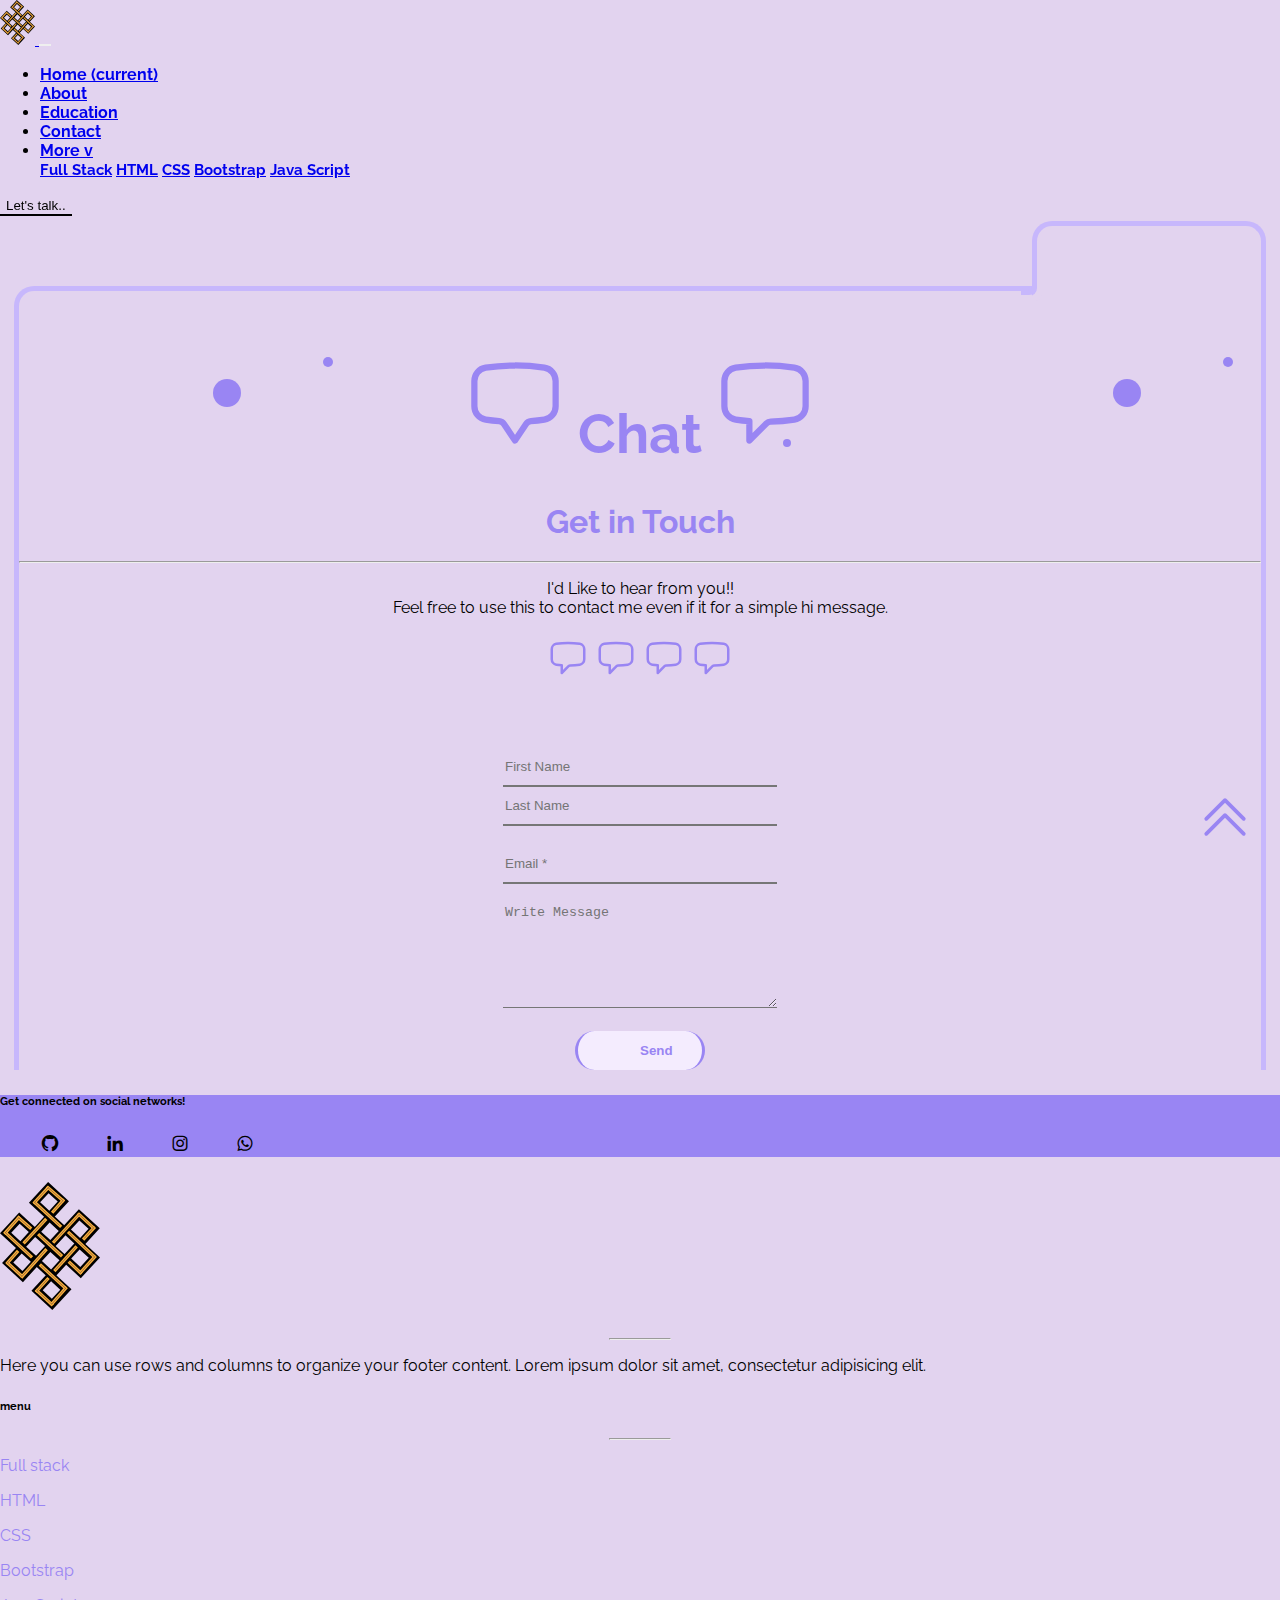
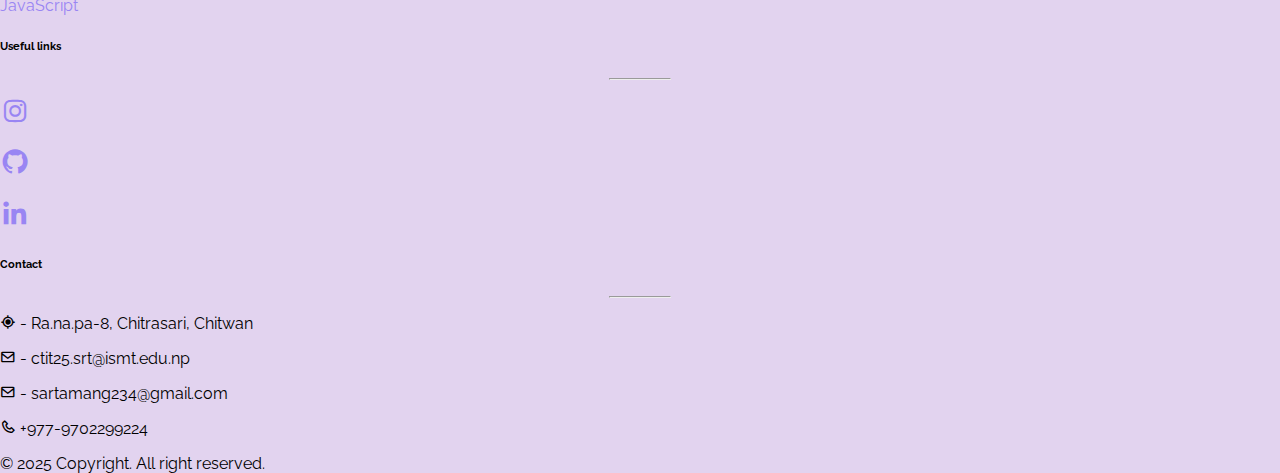
<file: pages/Chat.html>
<!DOCTYPE html>
<html lang="en">
<head>
    <meta charset="UTF-8">
    <meta name="viewport" content="width=device-width, initial-scale=1.0">

    <!-- Bootstrap -->
    <link href="https://cdn.jsdelivr.net/npm/bootstrap@5.3.7/dist/css/bootstrap.min.css" rel="stylesheet" integrity="sha384-LN+7fdVzj6u52u30Kp6M/trliBMCMKTyK833zpbD+pXdCLuTusPj697FH4R/5mcr" crossorigin="anonymous">

    <!-- CSS-link -->
    <link rel="stylesheet" href="../css/style.css">
    <link rel="stylesheet" href="../css/chat.css">

    <!-- Icons -->
    <link rel="stylesheet"  href="https://cdn.jsdelivr.net/npm/boxicons@latest/css/boxicons.min.css">

    <!-- Font -->
    <!-- Raleway font -->
    <link rel="preconnect" href="https://fonts.googleapis.com">
    <link rel="preconnect" href="https://fonts.gstatic.com" crossorigin>
    <link href="https://fonts.googleapis.com/css2?family=Exo+2:ital,wght@0,100..900;1,100..900&family=Raleway:ital,wght@0,100..900;1,100..900&display=swap" rel="stylesheet">

    <!-- Lato font -->
    <link rel="preconnect" href="https://fonts.googleapis.com">
    <link rel="preconnect" href="https://fonts.gstatic.com" crossorigin>
    <link href="https://fonts.googleapis.com/css2?family=Exo+2:ital,wght@0,100..900;1,100..900&family=Lato:ital,wght@0,100;0,300;0,400;0,700;0,900;1,100;1,300;1,400;1,700;1,900&family=Raleway:ital,wght@0,100..900;1,100..900&display=swap" rel="stylesheet">

    <title>
      portfolio
    </title>

    <!-- favicon -->
    <link rel="shortcut icon" href="../photos/logo-1.svg" type="image/x-icon">
</head>
<body>
    
    <!-- Navbar -->
    <nav class="navbar navbar-expand-lg navbar-light bg-invisible fixed-top mt-1" >
        <div class="container">
            <a class="navbar-brand" href="../index.html">
              <img src="../../photos/logo-1.svg" alt="logo">
            </a>
            <button
                class="button navbar-toggler hidden-lg-up"
                type="button"
                data-bs-toggle="collapse"
                data-bs-target="#collapsibleNavId"
                aria-controls="collapsibleNavId"
                aria-expanded="false"
                aria-label="Toggle navigation"
            >
                <span class="hamburger navbar-toggler-icon"></span>
            </button>
            <div class="menu collapse navbar-collapse" id="collapsibleNavId">
                <ul class="navbar-nav me-auto mt-2 mt-lg-0">
                    <li class="nav-item">
                        <a class="nav-link" href="../index.html" aria-current="page"
                            >Home
                            <span class="visually-hidden">(current)</span></a
                        >
                    </li>
                    <li class="nav-item">
                        <a class="nav-link" href="../index.html">About</a>
                    </li>
                    <li class="nav-item">
                        <a class="nav-link" href="../index.html">Education</a>
                    </li>
                    <li class="nav-item">
                        <a class="nav-link" href="../index.html">Contact</a>
                    </li>
                    <li class="nav-item dropdown">
                        <a
                            class="nav-link dropdown-toggle"
                            href="#"
                            id="dropdownId"
                            data-bs-toggle="dropdown"
                            aria-haspopup="true"
                            aria-expanded="false"
                            >More v</a
                        >
                        <div
                            class="dropdown-menu"
                            aria-labelledby="dropdownId"
                        >
                            <a class="dropdown-item opacity-75" href="../pages/FullStack/Fullstack.html"
                                >Full Stack</a
                            >
                            <a class="dropdown-item opacity-75" href="../pages/FullStack/Html.html"
                                >HTML</a
                            >
                            <a class="dropdown-item opacity-75" href="../pages/FullStack/css.html"
                                >CSS</a
                            >
                            <a class="dropdown-item opacity-75" href="../pages/FullStack/Bootstrap.html"
                                >Bootstrap</a
                            >
                            <a class="dropdown-item opacity-75" href="../pages/FullStack/Js.html"
                                >Java Script</a
                            >
                        </div>
                    </li>
                </ul>
                <form class="d-flex my-2 my-lg-0">
                    <button
                        class="btn-design  my-2 my-sm-0"
                        type="submit"
                    >
                        <a href="../pages/Chat.html"> Let's talk..</a>
                    </button>
                </form>
            </div>
        </div>
    </nav>
    
    <!-- main -->
    <div class="hero">
        <div class="extra"></div>

        <div class="head shadow-sm p-5 mt-5 mx-auto ">
          <h1>
            <center>
              <svg xmlns="http://www.w3.org/2000/svg" fill="none" viewBox="0 0 24 24" stroke-width="1.5" stroke="currentColor" class="size-6" style="width: 100px;">
                <path stroke-linecap="round" stroke-linejoin="round" d="M2.25 12.76c0 1.6 1.123 2.994 2.707 3.227 1.068.157 2.148.279 3.238.364.466.037.893.281 1.153.671L12 21l2.652-3.978c.26-.39.687-.634 1.153-.67 1.09-.086 2.17-.208 3.238-.365 1.584-.233 2.707-1.626 2.707-3.228V6.741c0-1.602-1.123-2.995-2.707-3.228A48.394 48.394 0 0 0 12 3c-2.392 0-4.744.175-7.043.513C3.373 3.746 2.25 5.14 2.25 6.741v6.018Z" />
              </svg>
              Chat
              <svg xmlns="http://www.w3.org/2000/svg" fill="none" viewBox="0 0 24 24" stroke-width="1.5" stroke="currentColor" class="size-6" style="width: 100px;">
                <path stroke-linecap="round" stroke-linejoin="round" d="M2.25 12.76c0 1.6 1.123 2.994 2.707 3.227 1.087.16 2.185.283 3.293.369V21l4.076-4.076a1.526 1.526 0 0 1 1.037-.443 48.282 48.282 0 0 0 5.68-.494c1.584-.233 2.707-1.626 2.707-3.228V6.741c0-1.602-1.123-2.995-2.707-3.228A48.394 48.394 0 0 0 12 3c-2.392 0-4.744.175-7.043.513C3.373 3.746 2.25 5.14 2.25 6.741v6.018Z" />
              </svg>
            </center>
          </h1>    
        </div>


        <div class="container h-auto p-5 mt-5 rounded">
          <center>
            <div class="row">
              <div class="col-md-6">
                <h1 style="color: #9985f3;">Get in Touch</h1>
                <hr>
                <p>
                  I'd Like to hear from you!! <br>

                  Feel free to use this to contact me even if it for a simple hi message.
                </p>
              </div> 
              <div class="col-md-6 shadow-sm rounded p-5 ">
                <form action="" class="form">
                  <h1>
                    <svg xmlns="http://www.w3.org/2000/svg" fill="none" viewBox="0 0 24 24" stroke-width="1.5" stroke="currentColor" class="size-6" style="width: 40px;">
                      <path stroke-linecap="round" stroke-linejoin="round" d="M2.25 12.76c0 1.6 1.123 2.994 2.707 3.227 1.087.16 2.185.283 3.293.369V21l4.076-4.076a1.526 1.526 0 0 1 1.037-.443 48.282 48.282 0 0 0 5.68-.494c1.584-.233 2.707-1.626 2.707-3.228V6.741c0-1.602-1.123-2.995-2.707-3.228A48.394 48.394 0 0 0 12 3c-2.392 0-4.744.175-7.043.513C3.373 3.746 2.25 5.14 2.25 6.741v6.018Z" />
                    </svg>
                    <svg xmlns="http://www.w3.org/2000/svg" fill="none" viewBox="0 0 24 24" stroke-width="1.5" stroke="currentColor" class="size-6" style="width: 40px;">
                      <path stroke-linecap="round" stroke-linejoin="round" d="M2.25 12.76c0 1.6 1.123 2.994 2.707 3.227 1.087.16 2.185.283 3.293.369V21l4.076-4.076a1.526 1.526 0 0 1 1.037-.443 48.282 48.282 0 0 0 5.68-.494c1.584-.233 2.707-1.626 2.707-3.228V6.741c0-1.602-1.123-2.995-2.707-3.228A48.394 48.394 0 0 0 12 3c-2.392 0-4.744.175-7.043.513C3.373 3.746 2.25 5.14 2.25 6.741v6.018Z" />
                    </svg>
                    <svg xmlns="http://www.w3.org/2000/svg" fill="none" viewBox="0 0 24 24" stroke-width="1.5" stroke="currentColor" class="size-6" style="width: 40px;">
                      <path stroke-linecap="round" stroke-linejoin="round" d="M2.25 12.76c0 1.6 1.123 2.994 2.707 3.227 1.087.16 2.185.283 3.293.369V21l4.076-4.076a1.526 1.526 0 0 1 1.037-.443 48.282 48.282 0 0 0 5.68-.494c1.584-.233 2.707-1.626 2.707-3.228V6.741c0-1.602-1.123-2.995-2.707-3.228A48.394 48.394 0 0 0 12 3c-2.392 0-4.744.175-7.043.513C3.373 3.746 2.25 5.14 2.25 6.741v6.018Z" />
                    </svg>
                    <svg xmlns="http://www.w3.org/2000/svg" fill="none" viewBox="0 0 24 24" stroke-width="1.5" stroke="currentColor" class="size-6" style="width: 40px;">
                      <path stroke-linecap="round" stroke-linejoin="round" d="M2.25 12.76c0 1.6 1.123 2.994 2.707 3.227 1.087.16 2.185.283 3.293.369V21l4.076-4.076a1.526 1.526 0 0 1 1.037-.443 48.282 48.282 0 0 0 5.68-.494c1.584-.233 2.707-1.626 2.707-3.228V6.741c0-1.602-1.123-2.995-2.707-3.228A48.394 48.394 0 0 0 12 3c-2.392 0-4.744.175-7.043.513C3.373 3.746 2.25 5.14 2.25 6.741v6.018Z" />
                    </svg>
                  </h1>
                  <div class="row">
                    <div class="col-md-6">
                      <input type="text" placeholder="First Name">
                    </div>
                    <div class="col-md-6">
                      <input type="text" placeholder="Last Name">
                    </div>
                  </div> <br>
                  <input type="email" placeholder="Email *"> <br> <br>
                  <textarea name="" id="" placeholder="Write Message"></textarea><br><br>
                  <button>
                    <a href="">Send</a>
                  </button>
                </form>
              </div> 
            </div>
          </center>
          
        </div>
    </div>
  

    




    <footer>
        <!-- Footer -->
        <footer class="page-footer font-small blue-grey lighten-5">
        
          <div style="background-color: #9985f3;">
            <div class="container">
        
              <!-- Grid row-->
              <div class="row py-4 d-flex align-items-center">
        
                <!-- Grid column -->
                <div class="social col-md-6 col-lg-5 text-center text-md-left mb-4 mb-md-0">
                  <h6 class="mb-0">Get connected on social networks!</h6>
                </div>
                <!-- Grid column -->
        
                <!-- Grid column -->
                <div class="social-link col-md-6 col-lg-7 text-center text-md-right">
        
                  <!-- Github-->
                  <a class="github-ic" href="https://github.com/sartamang">
                    <i class='bx bxl-github'></i>
                  </a>
                  <!--Linkedin -->
                  <a class="li-ic" href="https://www.linkedin.com/in/saroj-tamang-69787b292/">
                    <i class='bx bxl-linkedin'></i>
                  </a>
                  <!--Instagram-->
                  <a class="ins-ic" href="https://www.instagram.com/sawrt_amang234/">
                    <i class='bx bxl-instagram'></i>
                  </a>
                  <!-- Whatsapp -->
                  <a class="wa-ic" href="https://wa.me/9779702299224">
                    <i class='bx bxl-whatsapp'></i>
                  </a>
                  <!-- Twitter -->
                  <a class="tw-ic">
                    <i class="fab fa-twitter white-text mr-4"> </i>
                  </a>
        
                </div>
                <!-- Grid column -->
        
              </div>
              <!-- Grid row-->
        
            </div>
          </div>
        
          <!-- Footer Links -->
          <div class="container text-center text-md-left mt-5">
        
            <!-- Grid row -->
            <div class="row mt-3 dark-grey-text">
        
              <!-- Grid column -->
              <div class="f-logo col-md-3 col-lg-4 col-xl-3 mb-4">
        
                <!-- Content -->
                <h6 class="text-uppercase font-weight-bold">
                  <a href="../index.html">
                    <img src="../photos/logo-1.svg" alt="logo">
                  </a>
                </h6>
                <hr class="teal accent-3 mb-4 mt-0 d-inline-block mx-auto" style="width: 60px;">
                <p>
                  Here you can use rows and columns to organize your footer content. Lorem ipsum dolor sit amet,
                  consectetur adipisicing elit.
                </p>
        
              </div>
              <!-- Grid column -->
        
              <!-- Grid column -->
              <div class="f-menu col-md-2 col-lg-2 col-xl-2 mx-auto mb-4">
        
                <!-- Links -->
                <h6 class="text-uppercase font-weight-bold">menu</h6>
                <hr class="teal accent-3 mb-4 mt-0 d-inline-block mx-auto" style="width: 60px;">
                <p>
                  <a class="dark-grey-text" href="../pages/FullStack/Fullstack.html">Full stack</a>
                </p>
                <p>
                  <a class="dark-grey-text" href="../pages/FullStack/Html.html">HTML</a>
                </p>
                <p>
                  <a class="dark-grey-text" href="../pages/FullStack/css.html">CSS</a>
                </p>
                <p>
                  <a class="dark-grey-text" href="../pages/FullStack/Bootstrap.html">Bootstrap</a>
                </p>
                <p>
                  <a class="dark-grey-text" href="../pages/FullStack/Js.html">JavaScript</a>
                </p>
        
              </div>
              <!-- Grid column -->
        
              <!-- Grid column -->
              <div class="f-link col-md-3 col-lg-2 col-xl-2 mx-auto mb-4">
        
                <!-- Links -->
                <h6 class="text-uppercase font-weight-bold">Useful links</h6>
                <hr class="teal accent-3 mb-4 mt-0 d-inline-block mx-auto" style="width: 60px;">
                <p>
                  <a class="dark-grey-text" href="https://www.instagram.com/sawrt_amang234/">
                    <i class='bx bxl-instagram'></i>
                  </a>
                </p>
                <p>
                  <a class="dark-grey-text" href="https://github.com/sartamang">
                    <i class='bx bxl-github'></i>
                  </a>
                </p>
                <p>
                  <a class="dark-grey-text" href="https://www.linkedin.com/in/saroj-tamang-69787b292/">
                    <i class='bx bxl-linkedin'></i>
                  </a>
                </p>
                       
              </div>
              <!-- Grid column -->
        
              <!-- Grid column -->
              <div class="col-md-4 col-lg-3 col-xl-3 mx-auto mb-md-0 mb-4">
        
                <!-- Links -->
                <h6 class="text-uppercase font-weight-bold" style="font-weight: bold;">Contact</h6>
                <hr class="teal accent-3 mb-4 mt-0 d-inline-block mx-auto" style="width: 60px;">
                <p>
                  <i class='bx bx-current-location'></i> - Ra.na.pa-8, Chitrasari, Chitwan</p>
                <p>
                  <i class='bx bx-envelope' ></i> - ctit25.srt@ismt.edu.np</p>
                <p>
                  <i class='bx bx-envelope' ></i> - sartamang234@gmail.com</p>
                <p>
                  <i class='bx bx-phone' ></i>  +977-9702299224</p>
                
        
              </div>
              <!-- Grid column -->
        
            </div>
            <!-- Grid row -->
        
          </div>
          <!-- Footer Links -->
        
          <!-- Copyright -->
          <div class="footer-copyright text-center text-black-50 py-3">
            © 2025 Copyright.
            All right reserved.
          </div>
          <!-- Copyright -->
        
        </footer>
        <!-- Footer -->
    </footer>

    <style>
    /*move page top*/
    .top-move {
        position: fixed;
        right: 20px;
        bottom: 48px;
        height: 60px;
        width: 60px;
        z-index: 100;
        text-align: center;
        background:transparent;
        padding: 5px;
        border-radius: 50%;
        -webkit-border-radius: 50%;
    }

    .top-move a{
        color: #9985f3;
    }
    </style>
    <div class="top-move" id="move-top">
      <a href="#">
        <svg xmlns="http://www.w3.org/2000/svg" fill="none" viewBox="0 0 24 24" stroke-width="1.5" stroke="currentColor" class="size-6">
          <path stroke-linecap="round" stroke-linejoin="round" d="m4.5 18.75 7.5-7.5 7.5 7.5" />
          <path stroke-linecap="round" stroke-linejoin="round" d="m4.5 12.75 7.5-7.5 7.5 7.5" />
        </svg>
    </a>
    </div>
    <script>
    // scroll functions
    $(window).scroll(function(e) {
    $('#move-top')[$(window).scrollTop() <= 150 ? 'addClass' : 'removeClass']('d-none');
    })
    </script>

    <!-- Bootstrap js libraries -->
    <script 
        src="https://cdn.jsdelivr.net/npm/bootstrap@5.3.7/dist/js/bootstrap.bundle.min.js" 
        integrity="sha384-ndDqU0Gzau9qJ1lfW4pNLlhNTkCfHzAVBReH9diLvGRem5+R9g2FzA8ZGN954O5Q" 
        crossorigin="anonymous"
      >
    </script>
    
</body>
</html>
</file>
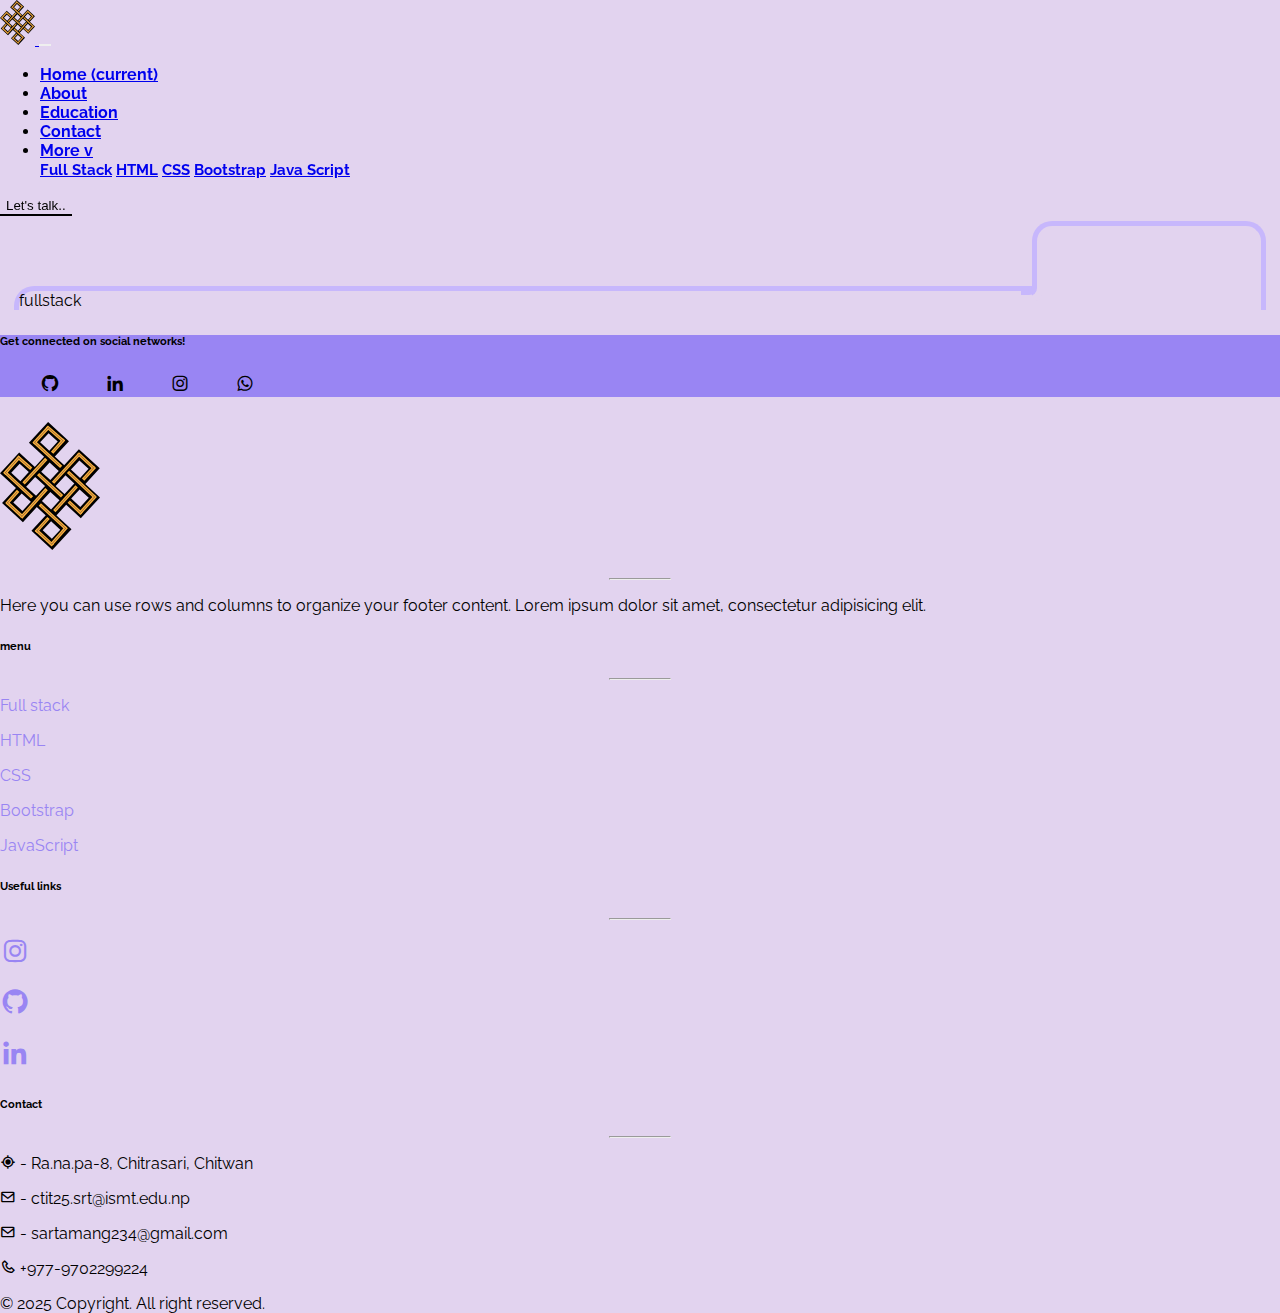
<file: pages/FullStack/Fullstack.html>
<!DOCTYPE html>
<html lang="en">
<head>
    <meta charset="UTF-8">
    <meta name="viewport" content="width=device-width, initial-scale=1.0">

    <!-- Bootstrap -->
    <link href="https://cdn.jsdelivr.net/npm/bootstrap@5.3.7/dist/css/bootstrap.min.css" rel="stylesheet" integrity="sha384-LN+7fdVzj6u52u30Kp6M/trliBMCMKTyK833zpbD+pXdCLuTusPj697FH4R/5mcr" crossorigin="anonymous">

    <!-- CSS-link -->
    <link rel="stylesheet" href="../../css/style.css">

    <!-- Icons -->
    <link rel="stylesheet"  href="https://cdn.jsdelivr.net/npm/boxicons@latest/css/boxicons.min.css">

    <!-- Font -->
    <!-- Raleway font -->
    <link rel="preconnect" href="https://fonts.googleapis.com">
    <link rel="preconnect" href="https://fonts.gstatic.com" crossorigin>
    <link href="https://fonts.googleapis.com/css2?family=Exo+2:ital,wght@0,100..900;1,100..900&family=Raleway:ital,wght@0,100..900;1,100..900&display=swap" rel="stylesheet">

    <!-- Lato font -->
    <link rel="preconnect" href="https://fonts.googleapis.com">
    <link rel="preconnect" href="https://fonts.gstatic.com" crossorigin>
    <link href="https://fonts.googleapis.com/css2?family=Exo+2:ital,wght@0,100..900;1,100..900&family=Lato:ital,wght@0,100;0,300;0,400;0,700;0,900;1,100;1,300;1,400;1,700;1,900&family=Raleway:ital,wght@0,100..900;1,100..900&display=swap" rel="stylesheet">

    <title>
      portfolio
    </title>
</head>
<body>
    
    <!-- Navbar -->
    <nav class="navbar navbar-expand-lg navbar-light bg-invisible fixed-top mt-1" >
        <div class="container">
            <a class="navbar-brand" href="../../index.html">
              <img src="../../photos/logo-1.svg" alt="logo">
            </a>
            <button
                class="button navbar-toggler hidden-lg-up"
                type="button"
                data-bs-toggle="collapse"
                data-bs-target="#collapsibleNavId"
                aria-controls="collapsibleNavId"
                aria-expanded="false"
                aria-label="Toggle navigation"
            >
                <span class="hamburger navbar-toggler-icon"></span>
            </button>
            <div class="menu collapse navbar-collapse" id="collapsibleNavId">
                <ul class="navbar-nav me-auto mt-2 mt-lg-0">
                    <li class="nav-item">
                        <a class="nav-link" href="../../index.html" aria-current="page"
                            >Home
                            <span class="visually-hidden">(current)</span></a
                        >
                    </li>
                    <li class="nav-item">
                        <a class="nav-link" href="./pages/Aboutme.html">About</a>
                    </li>
                    <li class="nav-item">
                        <a class="nav-link" href="./pages/Education.html">Education</a>
                    </li>
                    <li class="nav-item">
                        <a class="nav-link" href="./pages/Contact.html">Contact</a>
                    </li>
                    <li class="nav-item dropdown">
                        <a
                            class="nav-link dropdown-toggle"
                            href="#"
                            id="dropdownId"
                            data-bs-toggle="dropdown"
                            aria-haspopup="true"
                            aria-expanded="false"
                            >More v</a
                        >
                        <div
                            class="dropdown-menu"
                            aria-labelledby="dropdownId"
                        >
                            <a class="dropdown-item opacity-75" href="Fullstack.html"
                                >Full Stack</a
                            >
                            <a class="dropdown-item opacity-75" href="Html.html"
                                >HTML</a
                            >
                            <a class="dropdown-item opacity-75" href="css.html"
                                >CSS</a
                            >
                            <a class="dropdown-item opacity-75" href="Bootstrap.html"
                                >Bootstrap</a
                            >
                            <a class="dropdown-item opacity-75" href="Js.html"
                                >Java Script</a
                            >
                        </div>
                    </li>
                </ul>
                <form class="d-flex my-2 my-lg-0">
                    <button
                        class="btn-design  my-2 my-sm-0"
                        type="submit"
                    >
                        <a href="../Chat.html"> Let's talk..</a>
                    </button>
                </form>
            </div>
        </div>
    </nav>
    
    <!-- main -->
    <div class="hero">
        <div class="extra"></div>

        <div class="shadow-sm p-3 m-3">
           fullstack
        </div>
    </div>
  





    <footer>
        <!-- Footer -->
        <footer class="page-footer font-small blue-grey lighten-5">
        
          <div style="background-color: #9985f3;">
            <div class="container">
        
              <!-- Grid row-->
              <div class="row py-4 d-flex align-items-center">
        
                <!-- Grid column -->
                <div class="social col-md-6 col-lg-5 text-center text-md-left mb-4 mb-md-0">
                  <h6 class="mb-0">Get connected on social networks!</h6>
                </div>
                <!-- Grid column -->
        
                <!-- Grid column -->
                <div class="social-link col-md-6 col-lg-7 text-center text-md-right">
        
                  <!-- Github-->
                  <a class="github-ic" href="https://github.com/sartamang">
                    <i class='bx bxl-github'></i>
                  </a>
                  <!--Linkedin -->
                  <a class="li-ic" href="https://www.linkedin.com/in/saroj-tamang-69787b292/">
                    <i class='bx bxl-linkedin'></i>
                  </a>
                  <!--Instagram-->
                  <a class="ins-ic" href="https://www.instagram.com/sawrt_amang234/">
                    <i class='bx bxl-instagram'></i>
                  </a>
                  <!-- Whatsapp -->
                  <a class="wa-ic" href="https://wa.me/9779702299224">
                    <i class='bx bxl-whatsapp'></i>
                  </a>
                  <!-- Twitter -->
                  <a class="tw-ic">
                    <i class="fab fa-twitter white-text mr-4"> </i>
                  </a>
        
                </div>
                <!-- Grid column -->
        
              </div>
              <!-- Grid row-->
        
            </div>
          </div>
        
          <!-- Footer Links -->
          <div class="container text-center text-md-left mt-5">
        
            <!-- Grid row -->
            <div class="row mt-3 dark-grey-text">
        
              <!-- Grid column -->
              <div class="f-logo col-md-3 col-lg-4 col-xl-3 mb-4">
        
                <!-- Content -->
                <h6 class="text-uppercase font-weight-bold">
                  <a href="../../index.html">
                    <img src="../../photos/logo-1.svg" alt="logo">
                  </a>
                </h6>
                <hr class="teal accent-3 mb-4 mt-0 d-inline-block mx-auto" style="width: 60px;">
                <p>
                  Here you can use rows and columns to organize your footer content. Lorem ipsum dolor sit amet,
                  consectetur adipisicing elit.
                </p>
        
              </div>
              <!-- Grid column -->
        
              <!-- Grid column -->
              <div class="f-menu col-md-2 col-lg-2 col-xl-2 mx-auto mb-4">
        
                <!-- Links -->
                <h6 class="text-uppercase font-weight-bold">menu</h6>
                <hr class="teal accent-3 mb-4 mt-0 d-inline-block mx-auto" style="width: 60px;">
                <p>
                  <a class="dark-grey-text" href="Fullstack.html">Full stack</a>
                </p>
                <p>
                  <a class="dark-grey-text" href="Html.html">HTML</a>
                </p>
                <p>
                  <a class="dark-grey-text" href="css.html">CSS</a>
                </p>
                <p>
                  <a class="dark-grey-text" href="Bootstrap.html">Bootstrap</a>
                </p>
                <p>
                  <a class="dark-grey-text" href="Js.html">JavaScript</a>
                </p>
        
              </div>
              <!-- Grid column -->
        
              <!-- Grid column -->
              <div class="f-link col-md-3 col-lg-2 col-xl-2 mx-auto mb-4">
        
                <!-- Links -->
                <h6 class="text-uppercase font-weight-bold">Useful links</h6>
                <hr class="teal accent-3 mb-4 mt-0 d-inline-block mx-auto" style="width: 60px;">
                <p>
                  <a class="dark-grey-text" href="https://www.instagram.com/sawrt_amang234/">
                    <i class='bx bxl-instagram'></i>
                  </a>
                </p>
                <p>
                  <a class="dark-grey-text" href="https://github.com/sartamang">
                    <i class='bx bxl-github'></i>
                  </a>
                </p>
                <p>
                  <a class="dark-grey-text" href="https://www.linkedin.com/in/saroj-tamang-69787b292/">
                    <i class='bx bxl-linkedin'></i>
                  </a>
                </p>
                       
              </div>
              <!-- Grid column -->
        
              <!-- Grid column -->
              <div class="col-md-4 col-lg-3 col-xl-3 mx-auto mb-md-0 mb-4">
        
                <!-- Links -->
                <h6 class="text-uppercase font-weight-bold" style="font-weight: bold;">Contact</h6>
                <hr class="teal accent-3 mb-4 mt-0 d-inline-block mx-auto" style="width: 60px;">
                <p>
                  <i class='bx bx-current-location'></i> - Ra.na.pa-8, Chitrasari, Chitwan</p>
                <p>
                  <i class='bx bx-envelope' ></i> - ctit25.srt@ismt.edu.np</p>
                <p>
                  <i class='bx bx-envelope' ></i> - sartamang234@gmail.com</p>
                <p>
                  <i class='bx bx-phone' ></i>  +977-9702299224</p>
                
        
              </div>
              <!-- Grid column -->
        
            </div>
            <!-- Grid row -->
        
          </div>
          <!-- Footer Links -->
        
          <!-- Copyright -->
          <div class="footer-copyright text-center text-black-50 py-3">
            © 2025 Copyright.
            All right reserved.
          </div>
          <!-- Copyright -->
        
        </footer>
        <!-- Footer -->
    </footer>

    <!-- Bootstrap js libraries -->
    <script 
        src="https://cdn.jsdelivr.net/npm/bootstrap@5.3.7/dist/js/bootstrap.bundle.min.js" 
        integrity="sha384-ndDqU0Gzau9qJ1lfW4pNLlhNTkCfHzAVBReH9diLvGRem5+R9g2FzA8ZGN954O5Q" 
        crossorigin="anonymous"
    ></script>
    
</body>
</html>
</file>
<file: css/style.css>
:root{
    --background: #e2d3ef;
    --border-color: #c7b7fc;
    --color: #9985f3;
    --color-1: #f4ecfe;
}
html,body{
    padding: 0;
    margin: 0;
    background: var(--background);
    font-family: Raleway;
    scroll-behavior: smooth;
}

/*nav*/
.navbar{
    backdrop-filter: blur(2px);
    -webkit-backdrop-filter: blur(2px);
}
.container > a > img{
    width: 35px;
    transition: transform 0.3s ease-in;
}
.container > a > img:hover{
    transform: scale(0.9);
}
.button{
    border: none;
}
.button:focus{
    outline: none;
    box-shadow: none
}
.button .hamburger{
    width: 1.8rem;
    transition: transform 0.3s ease-in;
}
.button .hamburger:hover{
    transform: scale(0.8);
}
.menu > ul > li > a{
    font-weight: bold;
    transition: 0.3s ease-in;
}
.menu > ul > li > .nav-link.active{
    color: var(--color);
    font-weight: bold;
}
.menu > ul > li > a:hover{
    color: var(--color);
}
form > .btn-design{
    border-top: none;
    border-left: none;
    border-right: none;
    background: none;
    border-bottom: 2px solid black;
    border-radius: 0;
    transition: transform 0.3s ease-in;
}
form > .btn-design > a{
    text-decoration: none;
    color: #000;
}
form > .btn-design:hover{
    transform: scale(0.9);
}
.dropdown > .dropdown-menu{
    width: auto;
    background-color: transparent;
    border: none;
}
.dropdown > .dropdown-menu > a{
    text-align: center;
    font-size: 15px;
    font-weight: bold;
    transition: transform 0.3s ease-in;
    background-color: transparent;
}
.dropdown > .dropdown-menu a:hover{
    font-weight: bold;
    border-bottom: 1px solid var(--color);
    transform: scale(0.9);
    color: black;
}

/* hero */
.hero{
    border-left: 5px solid var(--border-color);
    border-right: 5px solid var(--border-color);
    border-top: 5px solid var(--border-color);
    border-bottom: none;
    height: auto;
    width: 97%;
    margin: 70px auto 0 auto;
    border-top-left-radius: 1.25rem;
    border-top-right-radius: none;
    position: relative;
}
.hero .extra{
    z-index: 2;
    width: 18%;
    height: 4.4rem;
    background: var(--background);
    position: absolute;
    right: -4.8px;
    top: -70px;
    border-left: 5px solid var(--border-color);
    border-right: 5px solid var(--border-color);
    border-top: 5px solid var(--border-color);
    border-bottom: none;
    border-top-left-radius: 1.25rem;
    border-top-right-radius: 1.25rem;
}
.hero .extra::after, .hero .extra::before{
    content: "";
    width: 1rem;
    height: 1rem;
    position: absolute;
}
.extra::after{
    background-color: transparent;
    bottom: 0px;
    left: -16px;
    border-bottom-right-radius: 0.5rem;
    box-shadow: 5px 5px var(--background);
}
.extra::before{
    background-color: transparent;
    bottom: 5px;
    left: -20px;
    border-bottom-right-radius: 0.5rem;
    box-shadow: 4px 4px var(--border-color);
}
/* Animination on scroll*/
.animation-on-scrool{
    animation: appear linear;
    animation-timeline: view();
    animation-range: entry 0% cover 30%;
}
@keyframes appear{
    from{
        opacity: 0;
        scale: 0.5;
        clip-path: inset(100% 100% 0 0);
    }
    to{
        opacity: 1;
        scale: 1;
        clip-path: inset(0 0 0 0);
    } 
}
/*hero-content*/
.hero-content{
    background: url("data:image/svg+xml,%3Csvg xmlns='http://www.w3.org/2000/svg' version='1.1' viewBox='0 0 2000 2000'%3E%3Cg%3E%3Cg fill='%23c7b7fc' id='star' transform='matrix(1,0,0,1,0,100)'%3E%3Cpath d='M 646.6480456327508 590.782123486941 C 965.083798658869 821.9273731602309 965.083798658869 821.9273731602309 2000 0 C 965.083798658869 821.9273731602309 965.083798658869 821.9273731602309 1349.8603342331357 1300.9776523555522 C 965.083798658869 821.9273731602309 965.083798658869 821.9273731602309 0 2000 C 965.083798658869 821.9273731602309 965.083798658869 821.9273731602309 646.6480456327508 590.782123486941' stroke-linecap='round' stroke-linejoin='round'/%3E%3C/g%3E%3C/g%3E%3C/svg%3E");
    background-position: center top;
    background-repeat: no-repeat;
    background-size: auto;
}
.hero-button{
    font-size:20px;
    font-weight: bold;
    transition: transform 0.3s ease-in;
    border: none;
}
.hero-button > a{
    border-radius: none;
    text-decoration: none;
    color: var(--color);
}
.hero-button:hover{
    transform: scale(0.9);
    text-shadow: 2px 2px 7px white;
}

/*main*/
.main{
    margin-top: 5%;
}
#Aboutme{
    padding-top: 11%;
    margin-bottom: 5%;
    font-weight: bolder;
}
.a-con h5{
    font-weight: bold;
}
.a-con1 h5{
    font-weight: bold;
}
.a-icon h5{
    font-weight: bold;
}
.a-icon ul li{
    padding: 1%;
    list-style: none;
    line-height: 1.5;
}
.a-icon i{
    font-size: 25px;
}

#Education{
    padding-top: 10%;
    padding-bottom: 2%;
    font-weight: bolder; 
}
.card{
    background-color: var(--background);
    height: 100%;
    border-left: 2px solid var(--border-color);
    border-right: 2px solid var(--border-color);
    border-top: none;
    border-bottom: none;
    transition: transform 0.3s ease-in;
}
.card:hover{
    transform: scale(1.1);
    box-shadow: 0px 2px 5px rgb(161, 161, 161);
    cursor: pointer;
}
.card i{
    font-size: 25px;
}
.card .card-title{
    color: #000;
}
.card ul li{
    color: var(--color);
    font-weight: 600;
}
#Contact{
    font-weight: bolder;
    padding-top: 10%;
    padding-bottom: 3%;   
}
.cont1{
    border-left: 5px solid var(--color);
    border-top-left-radius: 5px;
    border-bottom-left-radius: 5px;
}
.cont .btn{
    transition: transform 0.3s ease-in;
    border: 3px solid var(--color);
    border-top: none;
    border-bottom: none;
    border-radius: 25px;
}
.cont .btn a{
    text-decoration: none;
    color: #000;
} 
.cont .btn:hover{
    transform: scale(0.9);
}

/*footer*/
.social > h6{
    font-weight: bold;
}
.social-link > a{
    margin: 0 0 40px 40px;
    text-decoration: none;
    font-size: 20px;
    color: black;
}
.social-link > a:hover{
    color: var(--color-1);
}
.social-link > a > i{
    transition: transform 0.3s ease-in;
}
.social-link > a > i:hover{
    transform: scale(1.3);
}
.f-logo > h6 > a{
    text-decoration: none;
    color: black;
    
}
.f-logo > h6 > a > img{
    width: 100px;
    transition: transform 0.3s ease-in;
}
.f-logo > h6 > a > img:hover{
    transform: scale(0.8);
}
.f-logo > p{
    font-size: 16px;
}
.f-menu > h6{
    font-weight: bold;
}
.f-menu > p > a{
    text-decoration: none;
    font-size: 16px;
    color: var(--color);
    transition: 0.3s ease-in-out;
}
.f-menu > p > a:hover{
    color: var(--color-1);
    
}
.f-link > h6{
    font-weight: bold;
}
.f-link > p > a{
    font-size: 30px;
}
.f-link > p > a > i{
    color: var(--color);
    transition: 0.3s ease-in-out;
}
.f-link > p > a > i:hover{
    color: var(--color-1);
}
</file>
<file: css/chat.css>
:root{
    --background: #e2d3ef;
    --border-color: #c7b7fc;
    --color: #9985f3;
    --color-1: #f4ecfe;
}
.hero > .head{
    color: var(--color); 
    background: url(../photos/circle-scatter-haikei.svg);
}
.hero > .head > h1{
    font-weight: bold; 
    font-size: 55px;
    padding-top: 25px;
}
.hero .container{
    width: auto;
}
.form h1{
    color: var(--color);
    margin-bottom: 5%;
    padding-top: 0px;
}
.form input{
    background: none;
    border-top: none;
    border-right: none;
    border-left: none;
    width: 270px;
    height: 35px;
}
.form textarea{
    background: none;
    border-top: none;
    border-right: none;
    border-left: none;
    width: 270px;
    height: 100px;
}
.form button{
    border:  3px solid var(--color);
    border-top: none;
    border-bottom: none;
    border-radius: 25px;
    padding: 1% 5% 1% 5%;
    width: 130px;
    background: var(--color-1);
    transition: transform 0.3s ease-in;
}
.form button a{
    text-decoration: none;
    color: var(--color);
    font-weight: 600;
}
.form button:hover{
    transform: scale(0.9);
}
</file>
